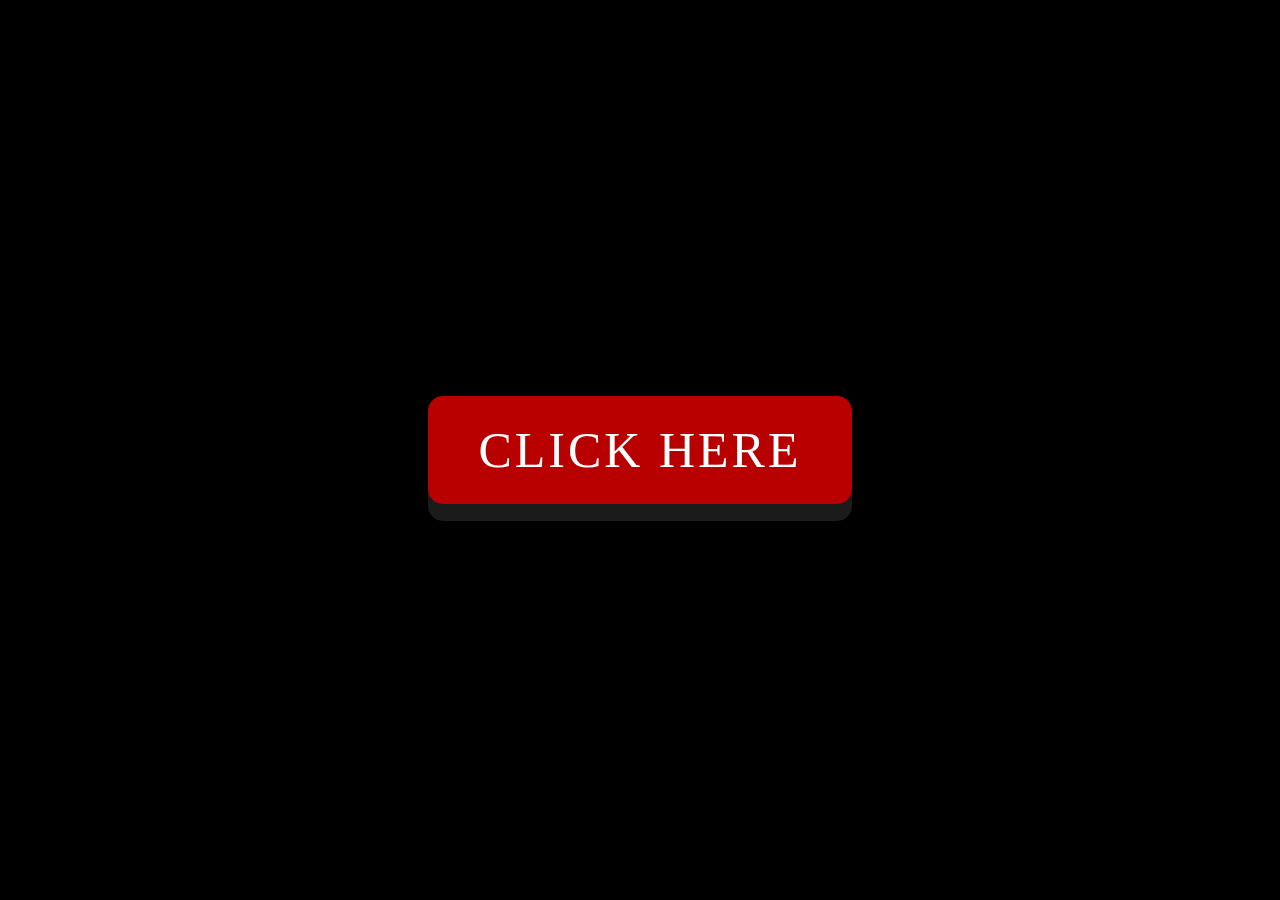
<file: THIS IS FOR U ONLY.html>
<html>
    <head>
        <title>xd</title>
        <link rel="icon type="image" href="nerdo.webp">  
        <link rel="stylesheet" href="tutorial.css">
    </head>
    <body>
        <a href="index.html">
            <button class="button">CLICK HERE</button> 
        </a>
    </body>
</html>
</file>
<file: tutorial.css>
body{
    margin: 0;
    padding: 0;
    width: 100%;
    display: flex;
    justify-content: center;
    align-items: center;
    background-color: black;
    
}

button{
    font-size: 50px;
    padding: 25px 50px;
    cursor: pointer;
    border: none;
    background-color: #b90000;
    color: white;
    font-family: initial;
    letter-spacing: 3px;
    border-radius: 15px;
    box-shadow: 0px 17px 0px 0px #1b1b1b;

}

button:hover{
    background-color: rgb(255, 0, 0);

}

button:active{
    transform: translateY(7px);
    box-shadow: 0px 10px 0px 0px rgb(67, 88, 93);
}
</file>
